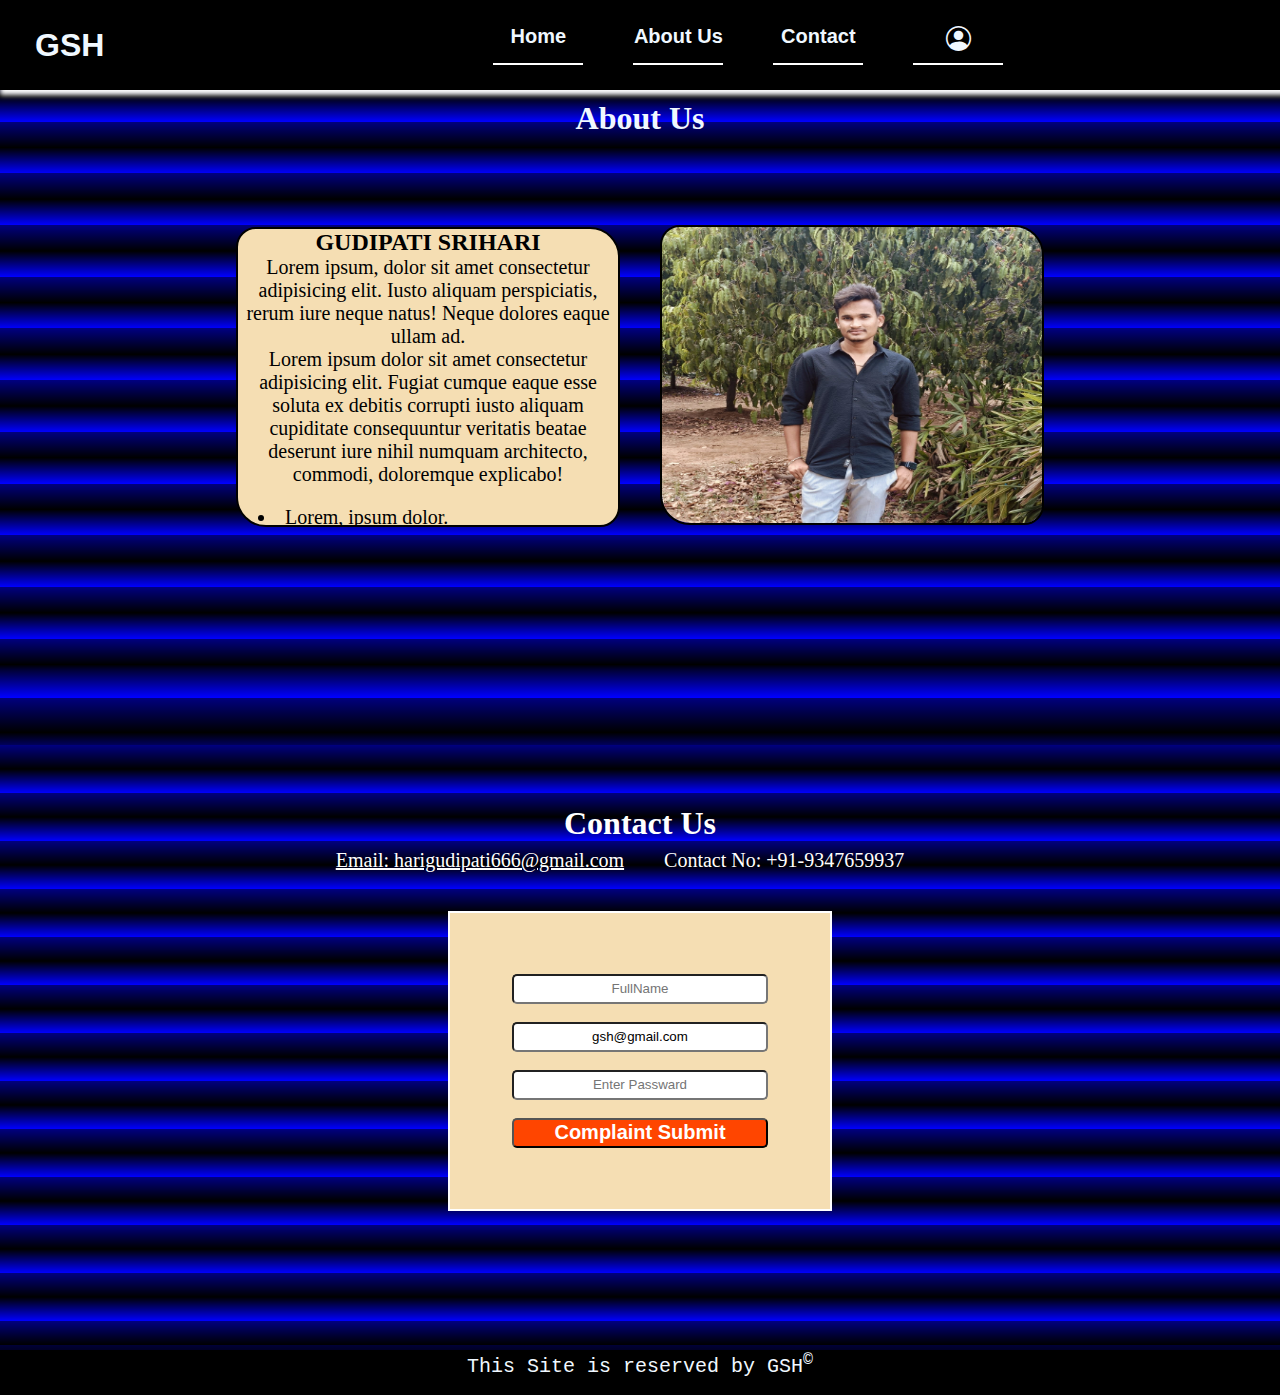
<file: index.html>
<!DOCTYPE html>
<html lang="en">
<head>
    <meta charset="UTF-8">
    <meta name="viewport" content="width=device-width, initial-scale=1.0">
    <title>GSH</title>
    <link rel="stylesheet" href="index.css">
    <link rel="stylesheet" href="https://cdn.jsdelivr.net/npm/bootstrap-icons@1.13.1/font/bootstrap-icons.min.css">
</head>
<body>
    <header>
        <h1>GSH</h1>
        <nav>
            <input type="checkbox" name="checkbox" id="menu">
            <label for="menu" class="menu-icon" title="memu"><i class="bi bi-list"></i></label>
            <div class="nav-links"> 
            <a href="index.html">Home</a>    
            <a href="about.html">About Us</a>
            <a href="contact.html">Contact</a>
            <a href="login.html" title="login"><i class="bi bi-person-circle"></i></a>
            </div>
        </nav>
        
    </header>
    <main>
        <iframe src="about.html" frameborder="0" width="100%" height="600px" title="about"></iframe>
        <iframe src="contact.html" frameborder="0" title="about"  width="100%" height="600px"></iframe>
    </main>
    <footer>
        <p>This Site is reserved by GSH<sup>&copy;</sup></p>
    </footer>
</body>
</html>
</file>
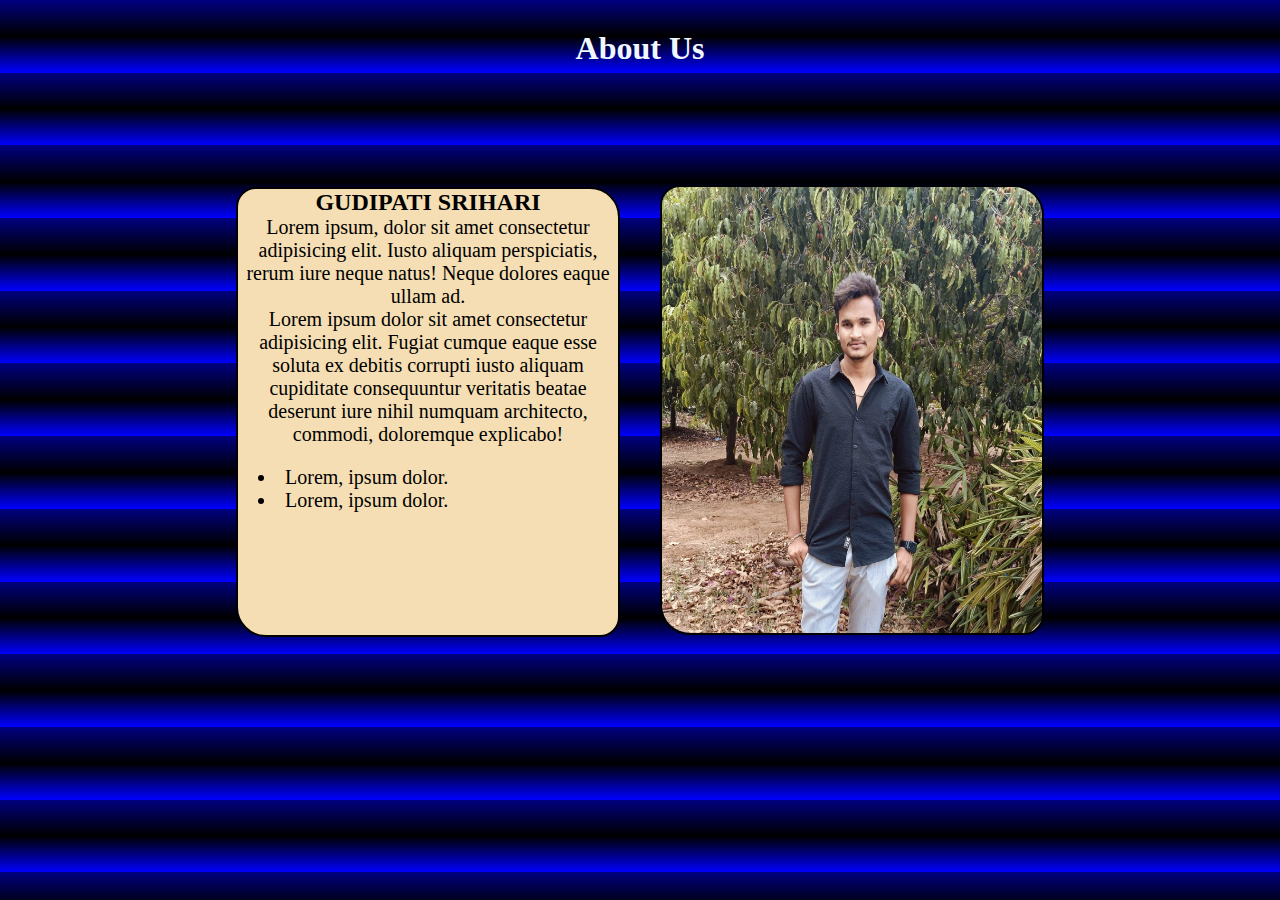
<file: about.html>
<!DOCTYPE html>
<html lang="en">
<head>
    <meta charset="UTF-8">
    <meta name="viewport" content="width=device-width, initial-scale=1.0">
    <title>Document</title>
    <link rel="stylesheet" href="style.css">
</head>
<body>
    <h1>About Us</h1>
    <main>
    <div class="container">
        <div class="box box1">
            <h2>GUDIPATI SRIHARI</h2>
            <p>Lorem ipsum, dolor sit amet consectetur adipisicing elit. Iusto aliquam perspiciatis, rerum iure neque natus! Neque dolores eaque ullam ad.</p>
            <p>Lorem ipsum dolor sit amet consectetur adipisicing elit. Fugiat cumque eaque esse soluta ex debitis corrupti iusto aliquam cupiditate consequuntur veritatis beatae deserunt iure nihil numquam architecto, commodi, doloremque explicabo!</p>
            <ul>
                <li>Lorem, ipsum dolor.</li>
                <li>Lorem, ipsum dolor.</li>
            </ul>
        </div>
        <div class="box box2">
            <img src="sri.jpg" alt="image">
        </div>
    </div>
    </main>
</body>
</html>
</file>
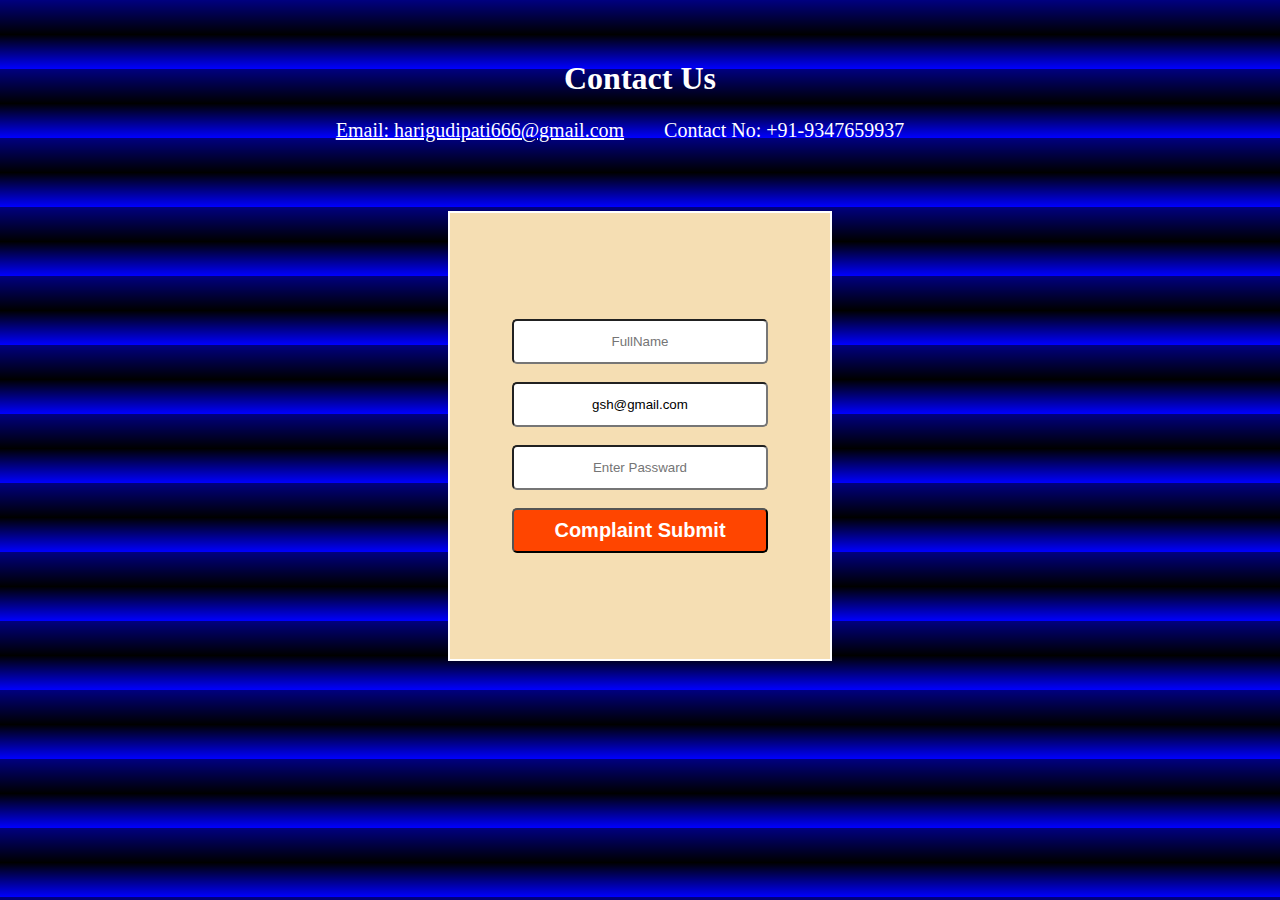
<file: contact.html>
<!DOCTYPE html>
<html lang="en">
<head>
    <meta charset="UTF-8">
    <meta name="viewport" content="width=device-width, initial-scale=1.0">
    <title>Document</title>
    <link rel="stylesheet" href="style2.css">
</head>
<body>
    <main>
    <div class="container">
        <div class="box box1"></div>
        <h1 id="k">Contact Us</h1>
        <a href="mailto:harigudipati666@mail.com" id="m">Email: harigudipati666@gmail.com</a>
        <p id="c">Contact No: +91-9347659937</p>
        <div class="box box2">
            <form action="#">
                <input type="text" name="FullName" placeholder="FullName"><br><br>
                <input type="email" name="email" placeholder="Enter Email" value="gsh@gmail.com"><br><br>
                <input type="password" name="password" placeholder="Enter Passward"><br><br>
                <input type="submit" value="Complaint Submit">
            </form>
        </div>
    </div>
    </main>
</body>
</html>
</file>
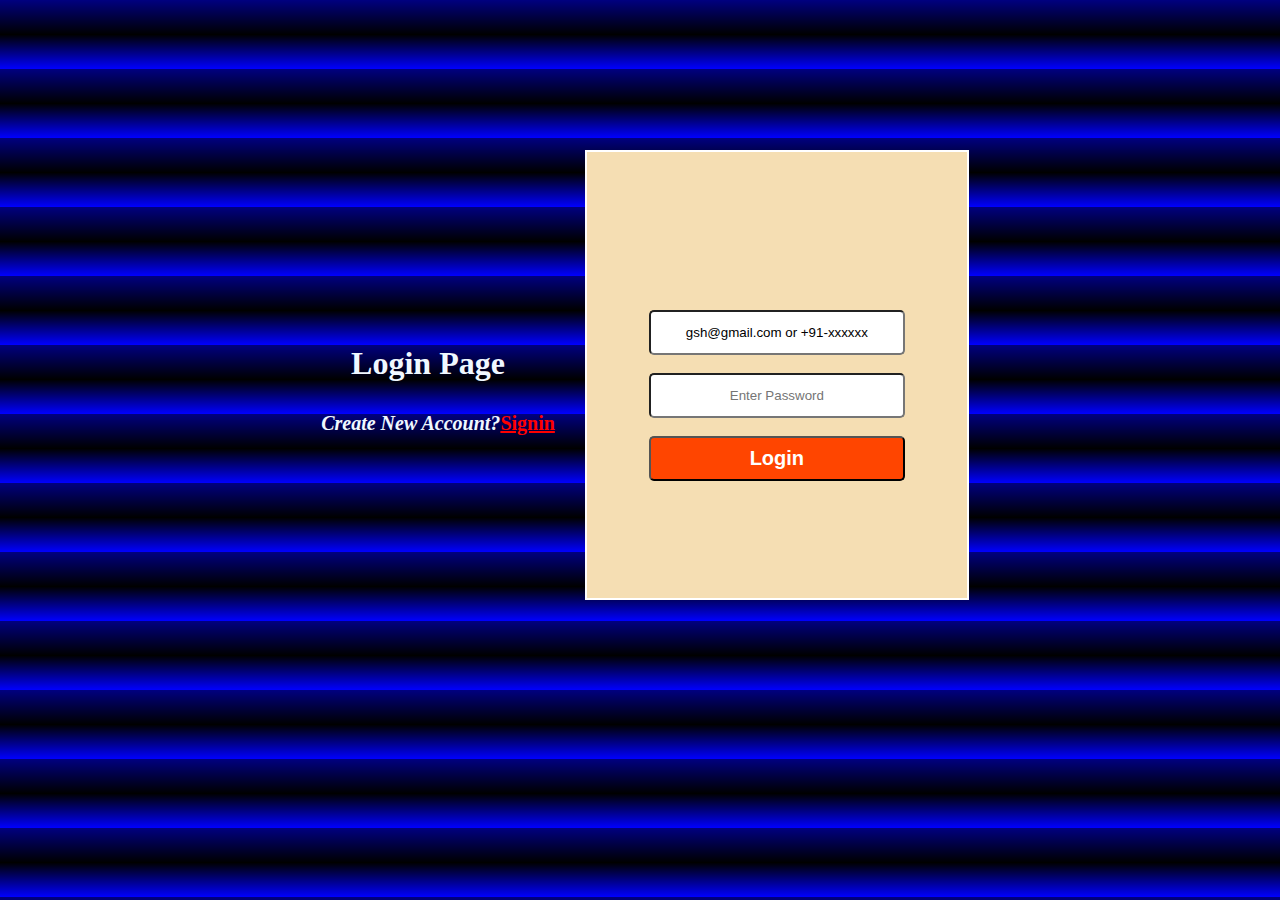
<file: login.html>
<!DOCTYPE html>
<html lang="en">
<head>
    <meta charset="UTF-8">
    <meta name="viewport" content="width=device-width, initial-scale=1.0">
    <title>Document</title>
    <link rel="stylesheet" href="style2.css">
</head>
<body>
    <main>
    <div class="container">
        <div class="box box1">
            <h1>Login Page</h1>
            <span><em>Create New Account?</em><a href="signin.html">Signin</a></span>
        </div>
        <div class="box box2">
    <form action="#">
        <input type="text" name="username" placeholder="Email or Mobile NO" value="gsh@gmail.com or +91-xxxxxx" id="user"><br><br>
        <input type="password" name="password" placeholder="Enter Password" id="Passward"><br><br>
        <input type="submit" value="Login">
    </form>
    </div>
    </div>
    </main>
</body>
</html>
</file>
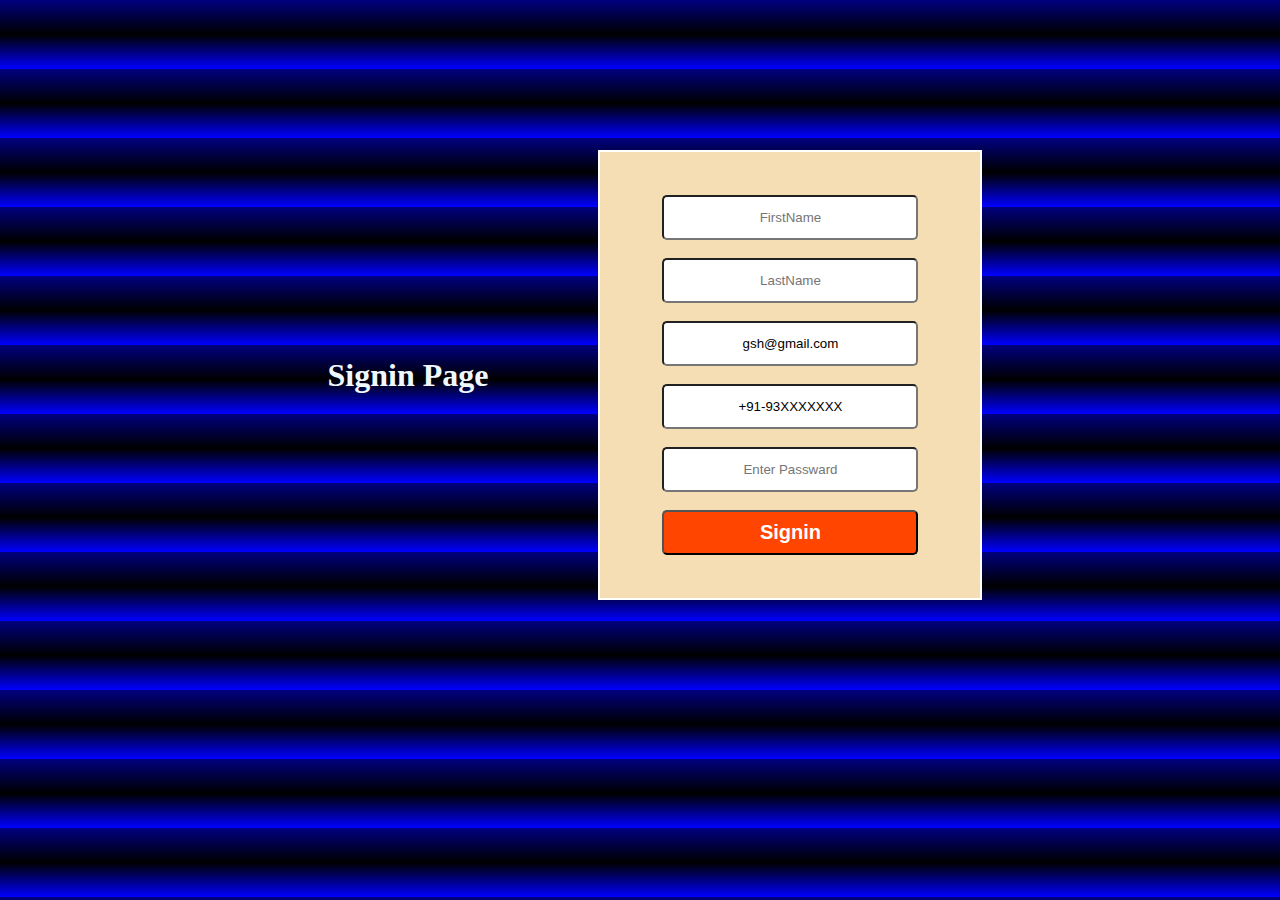
<file: signin.html>
<!DOCTYPE html>
<html lang="en">
<head>
    <meta charset="UTF-8">
    <meta name="viewport" content="width=device-width, initial-scale=1.0">
    <title>Document</title>
    <link rel="stylesheet" href="style2.css">
</head>
<body>
    <main>
    <div class="container">
        <h1>Signin Page</h1>
        <div class="box box1">
            
                
        </div>
        <div class="box box2">
            <form action="#">
                <input type="text" name="FirstName" placeholder="FirstName"><br><br>
                <input type="text" name="LastName" placeholder="LastName"><br><br>
                <input type="email" name="email" placeholder="Enter Email" value="gsh@gmail.com"><br><br>
                <input type="text" name="mobile" placeholder="Mobile No" value="+91-93XXXXXXX"><br><br>
                <input type="password" name="password" placeholder="Enter Passward"><br><br>
                <input type="submit" value="Signin">
            </form>
        </div>
    </div>
    </main>
</body>
</html>
</file>
<file: index.css>
* {
  margin: 0%;
  padding: 0%;
  box-sizing: border-box;
}
body {
  background: repeating-linear-gradient(to top, blue, black,navy 5%);
   font-family: 'Courier New', Courier, monospace;
}
header {
  position: fixed;
  background-color: black;
  display: flex;
  font-family: "Segoe UI", Tahoma, Geneva, Verdana, sans-serif;
  align-items: center;
  gap: 30%;
  width: 100%;
  position: absolute;
  height: 10vh;
  box-shadow: 5px 0px 5px 5px white;
}
header h1 {
  color: aliceblue;
  margin-left: 30px;
  padding: 5px;
}
.nav-links {
  display: flex;
  justify-content: center;
  gap: 50px;
}
.nav-links a {
  text-decoration: none;
  font-size: 20px;
  color: aliceblue;
  font-weight: bold;
  transition: 1s;
  height: 40px;
  width: 90px;
  text-align: center;
  border-bottom: 2px solid white;
  animation-name: borderchange;
  animation-duration: 3s;
  animation-timing-function: ease-in-out;
  animation-iteration-count: infinite;
}
@keyframes borderchange{
   0%{
    border-bottom: 2px solid pink;
   }
   50%{
    border-bottom: 2px solid yellow;
   }
   100%{
    border-bottom: 2px solid blue;
   }
}
h1{
  position: sticky;
  animation-name: change;
  animation-duration: 7s;
  animation-timing-function: ease-in-out;
  animation-iteration-count: infinite;
  transition: 2s;
}
@keyframes change {
  0%{
    border-bottom: 4px solid blue;
  }
  50%{
    border-left: 4px solid navy;
  }
  75%{
    border-top: 4px solid navy;
  }
  100%{
    border-right: 4px solid navy;
  }
}
.menu-icon {
  display: none;
  font-size: 26px;
  cursor: pointer;
  color: aliceblue;
}
#menu {
  display: none;
}
@media screen and (width<768px) {
  .nav-links {
    display: none;
    flex-direction: column;
    background:linear-gradient(to bottom,navy,black);
    position: absolute;
    top: 50px;
    left: 0px;
    width: 40%;
  }
  h1 {
    display: none;
  }
  #menu:checked + label + .nav-links {
    display: flex;
  }
  .menu-icon {
    display: block;
  }
}
i {
  font-size: 25px;
}
iframe {
  margin-top: 70px;
  background: transparent;
}
footer {
  background-color: black;
  position: sticky;
  height: 5vh;
}
footer p {
  font-size: 20px;
  color: aliceblue;
  text-align: center;
}
</file>
<file: style.css>
*{
    margin: 0%;
    padding: 0%;
    box-sizing: border-box;
}
body{
    background: repeating-linear-gradient(to top,blue,black,navy 10%);
}
main{
    display: flex;
    justify-content: center;
    flex-wrap: wrap;
}
h1{

    text-align: center;
    padding: 30px;
    color: aliceblue;
}
.container{
    display: flex;
    background: transparent;
    justify-content: center;
    align-items: center;
    flex-wrap: wrap;
    gap: 40px;
    width: 70vw;
    height: 70vh;
    border-radius: 70px 30px;
}
.box2 img{
    width: 30vw;
    height: 50vh;
    border: 2px solid black;
    border-radius: 20px 30px    ;
}
.box1{
    width: 30vw;
    height: 50vh;
    border: 2px solid black;
    display: flex;
    background-color: wheat;
    flex-direction: column;
    border-radius: 20px 30px;
    overflow: hidden;
}
.box1:hover{
    box-shadow: 0px 0px 5px 5px yellow;
}
.box2:hover{
    box-shadow: 0px 0px 5px 5px yellow;
}
h2{
    text-align: center;
}
p{
    font-size: 20px;
    text-align: center;
}
ul{
    margin-top: 20px;
    margin-left: 20px;
    list-style:inside;
    font-size: 20px;
}
</file>
<file: style2.css>
*{
    margin: 0%;
    padding: 0%;
    box-sizing: border-box;
}
body{
     background: repeating-linear-gradient(to top,blue,black,navy 10%);
}
main{
    margin-top: 60px;
    display: flex;
    justify-content: center;
    align-items: center;
    flex-wrap: wrap;
}
h1{
    text-align: center;
    padding: 30px;
    color: blue;
}
.container{
    display: flex;
    background: transparent;
    justify-content: center;
    align-items: center;
    flex-wrap: wrap;
    gap: 40px;
    width: 70vw;
    height: 70vh;
}
.box2{
    width:30vw;
    height: 50vh;
    border: 2px solid white;
    display: flex;
    flex-direction: column;
    align-items: center;
    justify-content: center;
    gap:20px;
    background-color: wheat;
}
.box2:hover{
    box-shadow: 5px 5px 5px 10px yellow;
}
.box2 input{
    width: 20vw;
    height: 5vh;
    border-radius: 5px;
    text-align: center;

}
.box2 input[type="submit"]{
    background-color: orangered;
    font-size: 20px;
    font-weight: bold;
    color: white;
}
h1{
    color: aliceblue;
    font-weight: bold;
}
#user{
    margin-top: 40px;
}
.box1 span{
    font-size: 20px;
    font-weight: bold;
    position: relative;
    left: 10px;
    color: black;
}
#k{
    text-align: center;
    color: white;
    position: absolute;
    top: 30px;
}
#m,#c{
    position: relative;
    color: white;
    font-size: 20px;
    top: 30px;
    right: 40px;
}
em{
    color: aliceblue;
}
a{
    color: red;
}
</file>
